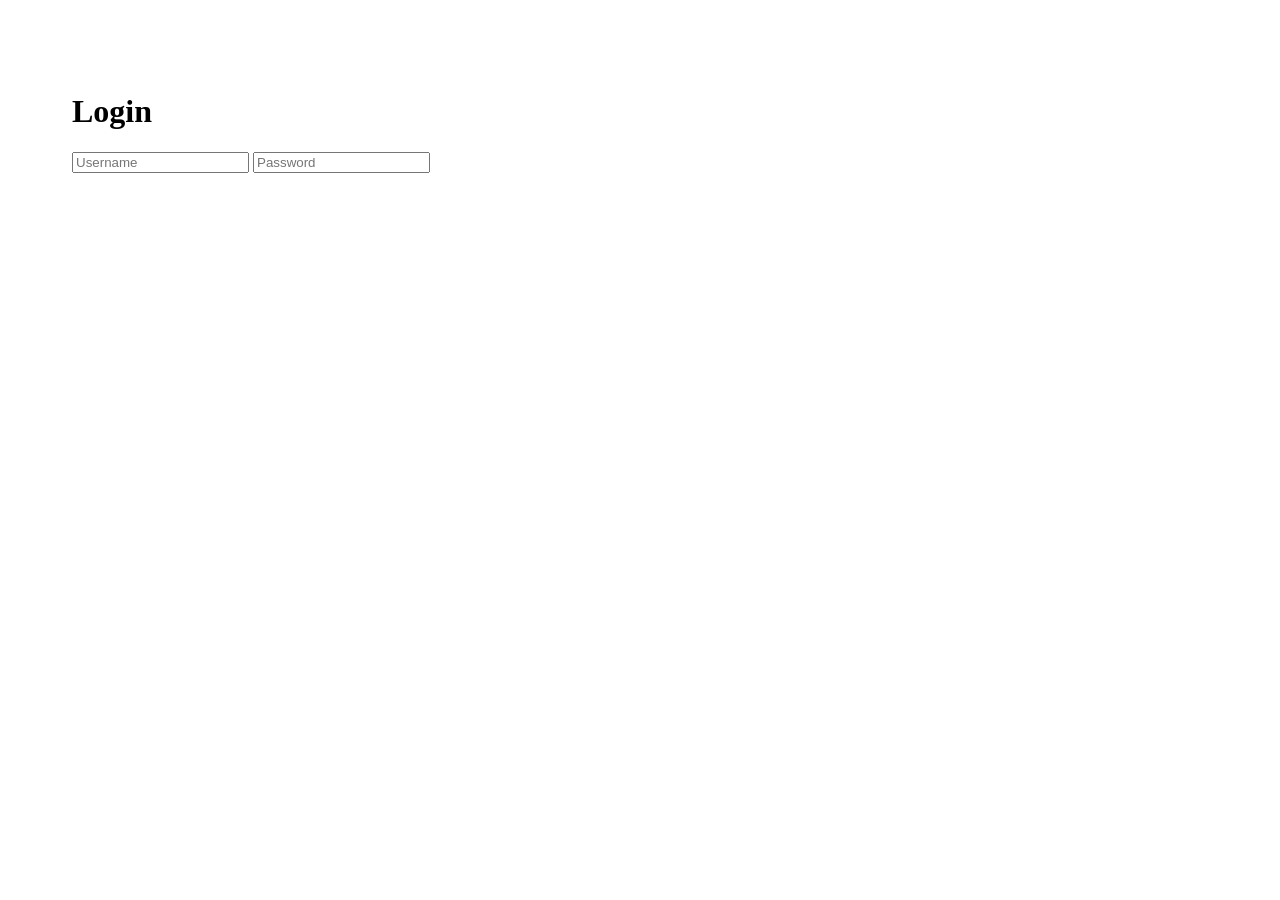
<file: templates/login.html>
<!DOCTYPE html>
<html>
    <head>
        <title>PyDiary - Login</title>
        <script src="../static/scripts.js"></script>
        <link rel="stylesheet" href="../static/styles.css">
    </head>
    <body>
        <h1>Login</h1>
        <form>
            <input id="username" type="text" placeholder="Username">
            <input id="password" type="password" placeholder="Password">
        </form>
    </body>
</html>
</file>
<file: static/styles.css>
html{
    margin:0;
}

body{
    padding:5%;
}
</file>
